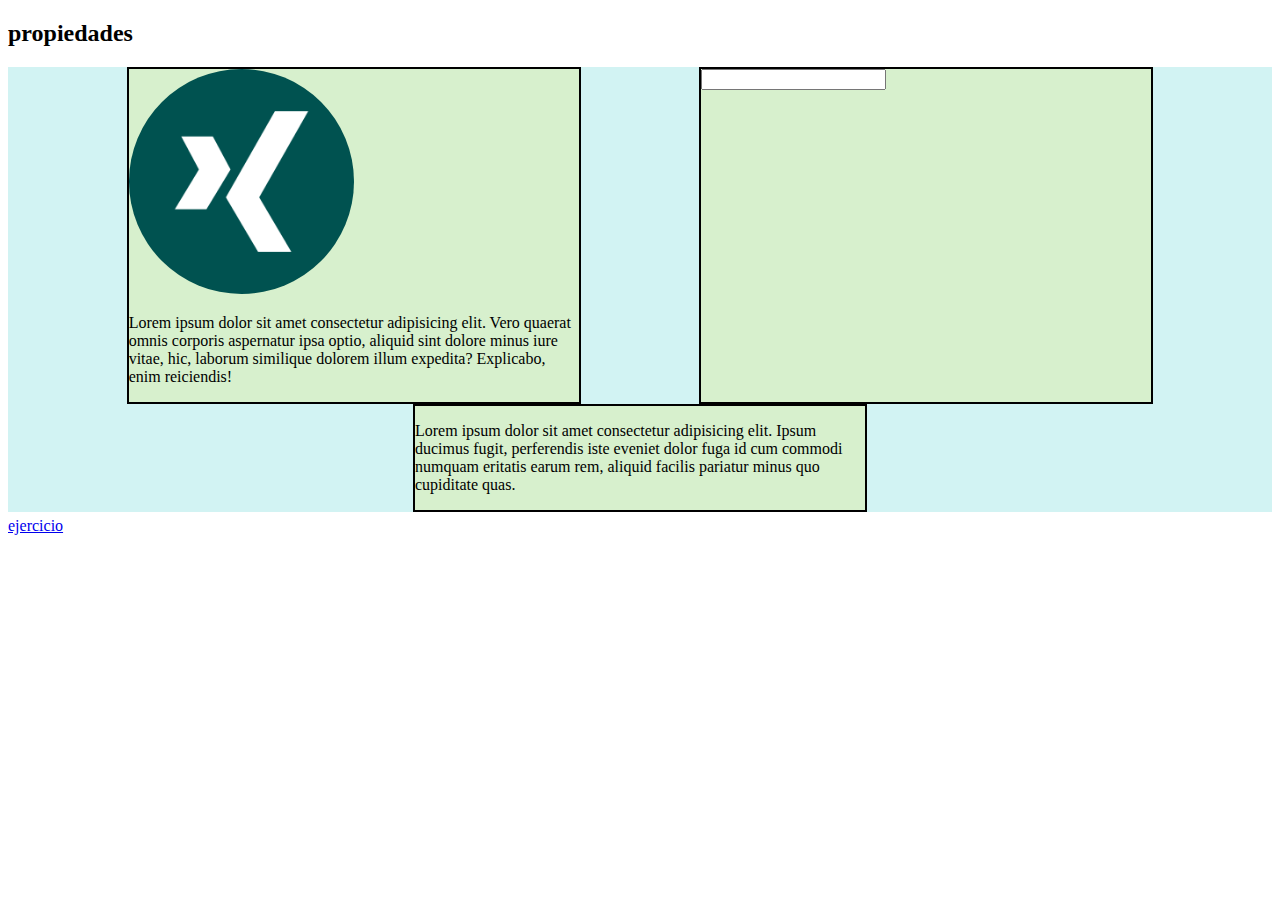
<file: index.html>
<!DOCTYPE html>
<html lang="en">
<head>
    <meta charset="UTF-8">
    <meta http-equiv="X-UA-Compatible" content="IE=edge">
    <meta name="viewport" content="width=device-width, initial-scale=1.0">
    <title>Document</title>
    <link rel="stylesheet" href="css/estilo.css">
</head>
<body>
    <header>
        <h2>propiedades </h2>
    </header>
    <main>
        <div class="box">
            <div class="izquierda">
                <form action="">
                    <input type="text">
                </form>
            </div>
            <div class="centro">
                <img src="img/li.png" alt="logo">
                <p>
                    Lorem ipsum dolor sit amet consectetur adipisicing elit. Vero quaerat omnis corporis aspernatur ipsa optio, aliquid sint dolore minus iure vitae,
                     hic, laborum similique dolorem illum expedita? Explicabo, enim reiciendis!
                </p>
            </div>
        
            <div class="derecha">
                <p>
                    Lorem ipsum dolor sit amet consectetur adipisicing elit. Ipsum ducimus fugit, perferendis iste eveniet dolor fuga id cum commodi numquam 
                    eritatis earum rem, aliquid facilis pariatur minus quo cupiditate quas.
                </p>
               </div>
        </div>
       
    </main>

    <a href="ejercicio.html">ejercicio</a>
    
</body>
</html>
</file>
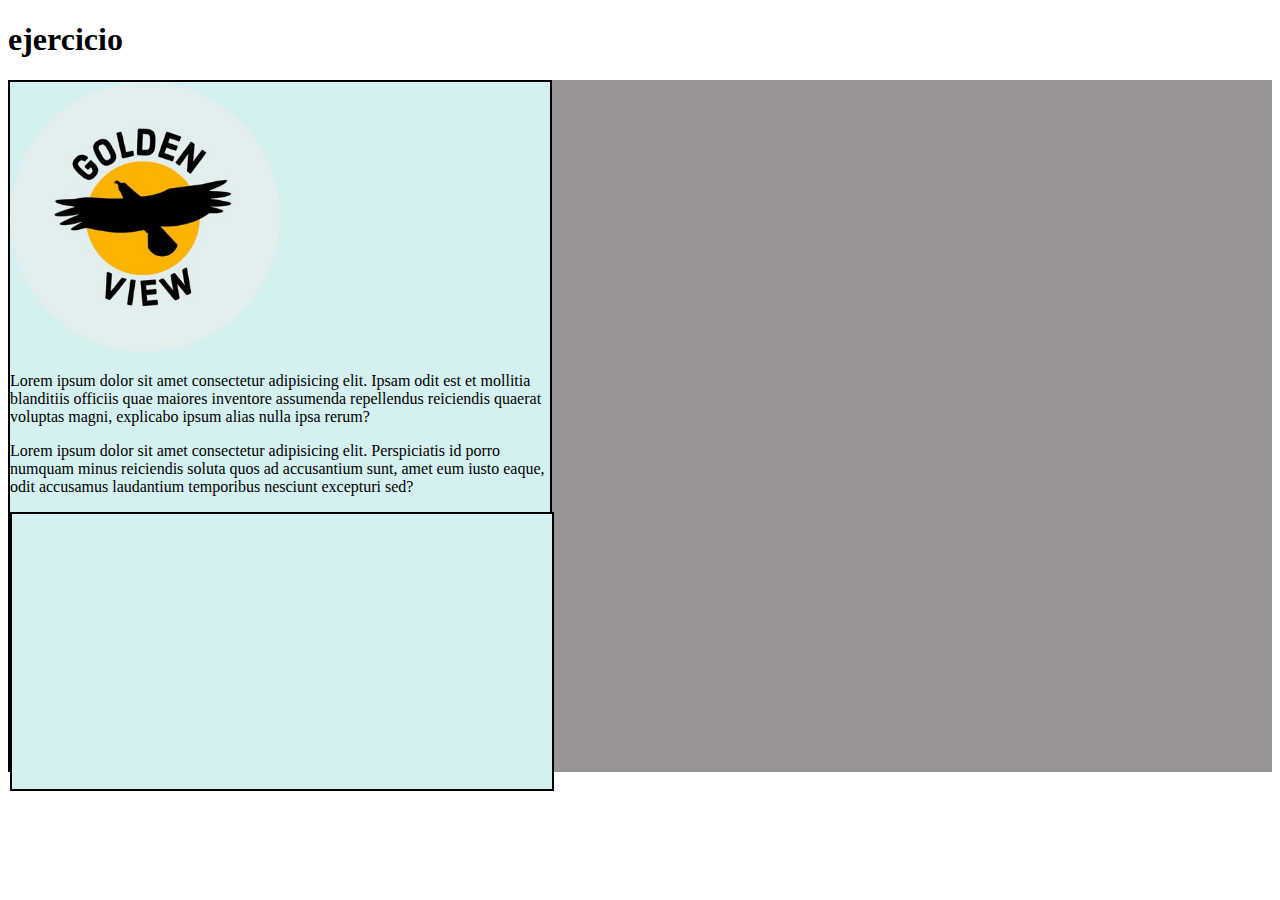
<file: ejercicio.html>
<!DOCTYPE html>
<html lang="en">
<head>
    <meta charset="UTF-8">
    <meta http-equiv="X-UA-Compatible" content="IE=edge">
    <meta name="viewport" content="width=device-width, initial-scale=1.0">
    <title>Document</title>
    <link rel="stylesheet" href="css/estilo.css">
</head>
<body>
    <header>
        <h1>ejercicio</h1>
    </header>
    <main>
        <div class="card">
            
            <div class="img">
                
                <img src="img/lo.jpeg" alt="">

                <p>
                    Lorem ipsum dolor sit amet consectetur adipisicing elit. Ipsam odit est et mollitia blanditiis officiis quae maiores inventore assumenda
                     repellendus reiciendis quaerat voluptas magni, explicabo ipsum alias nulla ipsa rerum?
                </p>
                <p>
                    Lorem ipsum dolor sit amet consectetur adipisicing elit. Perspiciatis id porro numquam minus reiciendis soluta quos ad accusantium sunt,
                     amet eum iusto eaque, odit accusamus laudantium temporibus nesciunt excepturi sed?
                </p>

                <div class="video">
                    <iframe width="400" height="250" src="https://www.youtube.com/embed/kQKGI24aydk" title="YouTube video player" frameborder="0" allow="accelerometer; autoplay; clipboard-write; encrypted-media; gyroscope; picture-in-picture" allowfullscreen></iframe>
                </div>
            </div>
        
        </div>
    </main>
    
</body>
</html>
</file>
<file: css/estilo.css>
.box{
    display: flex;
    flex-direction: row;/*row, row-reverse, column */
   /* flex-wrap: wrap;*/
   background-color: rgb(210, 243, 243);

   flex-flow: row-reverse wrap;
   /*align-items: flex-end;*/
   justify-content: space-evenly;/* da espacios space-between*/
}

.box div{
    background-color: rgb(215, 240, 205);
    width: 50vh;
    border: 2px solid black
}
.box div img{
    width: 50%;
    background-color: rgb(216, 235, 197);
}
main{

   height: 50vh;
}
.izquierda{
    flex:1-1 auto;
}

.centro{
    flex:1-1 auto;

}

.derecha{
    flex:1-1 auto;
}

.card{
    display: flex;
    flex-direction: row;

    background-color: rgb(153, 149, 149);

    
}

/* ejercicio2*/

.card div{
    background-color: rgb(212, 240, 240);
    width: 60vh;
    border: 2px solid black;
}

.box1 div img{
    width: 50%;
    background-color: rgb(203, 228, 179);

}
img{
    width: 50%;
    border-radius: 50%;
}

.video{
    height: 40%;
}

main{
    
}
</file>
